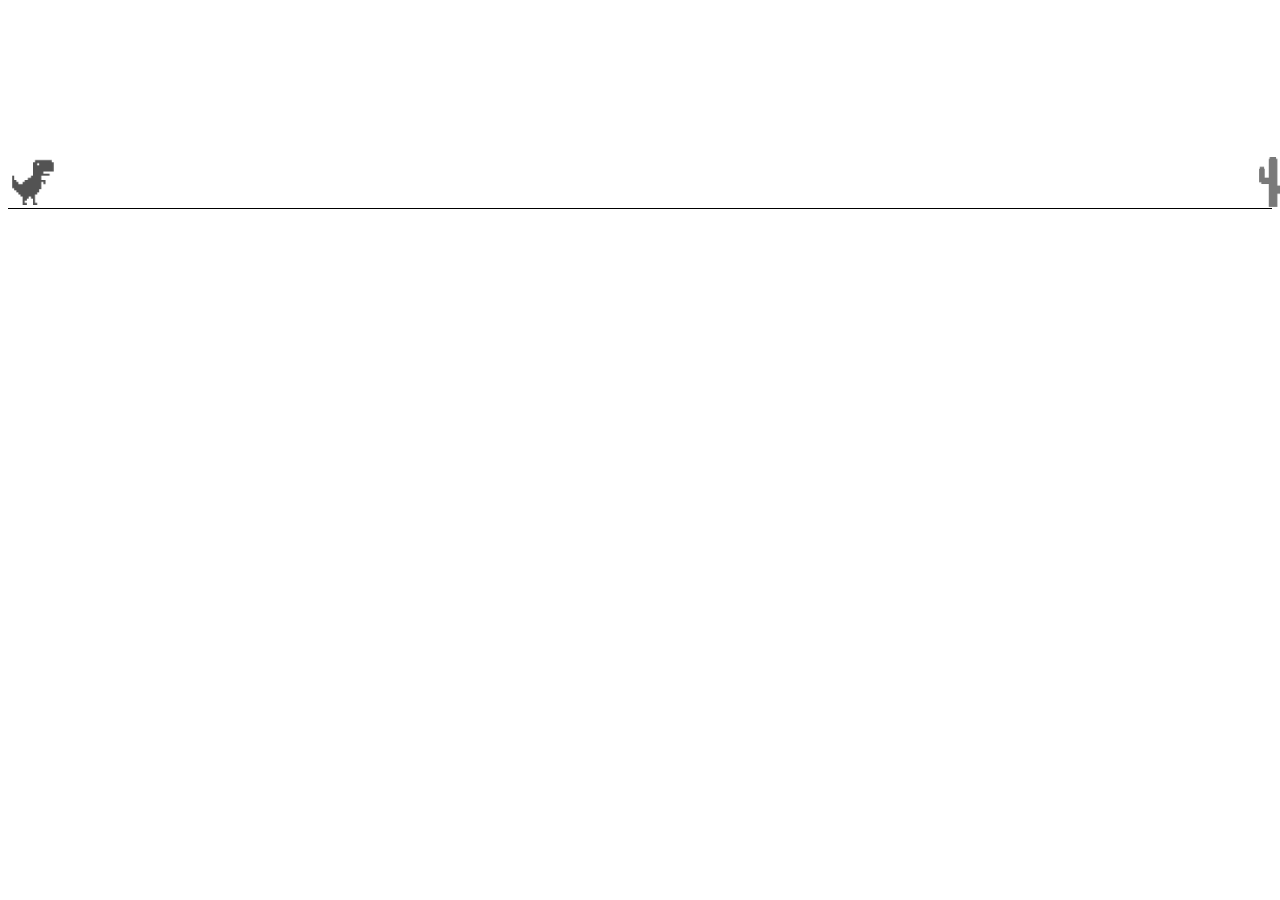
<file: dinosour-game/index.html>
<!DOCTYPE html>
<html lang="ru">
<head>
    <meta charset="UTF-8">
    <meta name="viewport" content="width=device-width, initial-scale=1.0">
    <title>Document</title>
    <link rel="stylesheet" href = "style.css">
</head>
<body>
    <div class="game">
        <div id="dino"></div>
        <div id="cactus"></div>
    </div>

    <script src="script.js"></script>
</body>
</html>
</file>
<file: dinosour-game/style.css>
.game {
    width: 100%;
    height: 200px;
    border-bottom: 1px solid #000;
    margin:auto;
}

#dino {
    width: 50px;
    height: 50px;
    background-image: url(img/google_dino.png);
    background-size: 50px;
    position:relative;
    top:150px;
    
}

#cactus {
    width: 30px;
    height: 50px;
    background-image: url(img/cactus.png);
    background-size: 30px 50px;
    position:relative;
    top:99px;
    left:99%;
    animation: cactusMov 1s infinite linear;
}

@keyframes cactusMov {
    0% {
        left: 99%;

    }

    100% {
        left: -1px;
    }
}

.jump {
    animation: jump 0.3s linear;
}

@keyframes jump {
    0% {
        top: 150px;
    }

    30% {
        top: 120px;
    }

    40% {
        top: 110px;
    }

    60% {
        top: 90px;
    }

    80%{
        top: 70px;
    }
    100% {
        top: 150px;
    }
}
</file>
